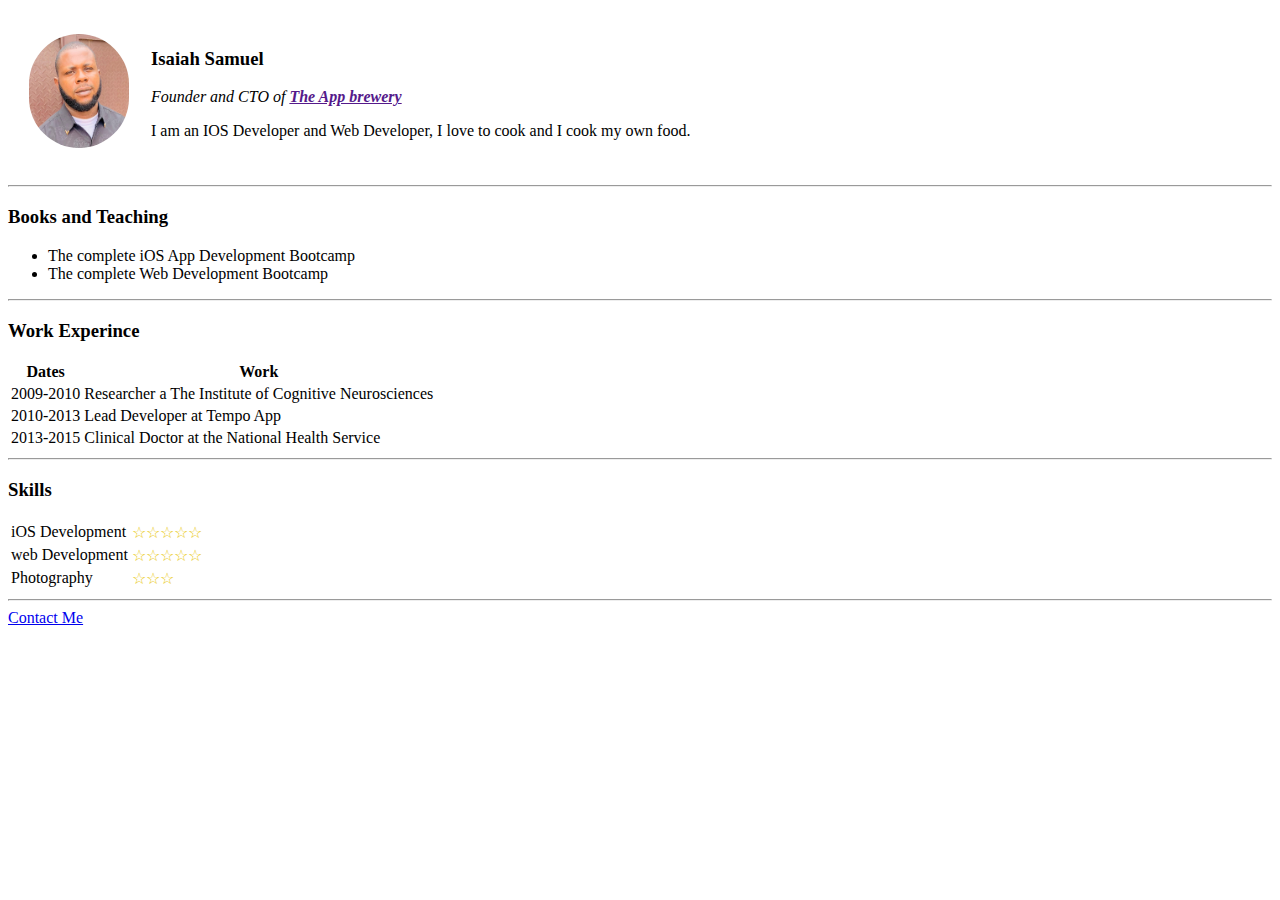
<file: index.html>
<!DOCTYPE html>
<html lang="en">
  <head>
    <meta charset="UTF-8" />
    <meta name="viewport" content="width=device-width, initial-scale=1.0" />
    <title>Astrotech</title>
  </head>
  <body>
    <table cellspacing="20">
      <tr>
        <td>
          <img
            src="img/atrotech.jpg"
            width="100px"
            style="border-radius: 100px"
            alt="atrotech picture"
          />
        </td>
        <td>
          <h3>Isaiah Samuel</h3>
          <em
            >Founder and CTO of
            <a href=""><strong>The App brewery</strong></a></em
          >
          <p>
            I am an IOS Developer and Web Developer, I love to cook and I cook
            my own food.
          </p>
        </td>
      </tr>
    </table>
    <hr />
    <h3>Books and Teaching</h3>
    <ul>
      <li>The complete iOS App Development Bootcamp</li>
      <li>The complete Web Development Bootcamp</li>
    </ul>
    <hr />
    <h3>Work Experince</h3>
    <table>
      <thead>
        <tr>
          <th>Dates</th>
          <th>Work</th>
        </tr>
      </thead>
      <tfoot>
        <tr>
          <td>2009-2010</td>
          <td>Researcher a The Institute of Cognitive Neurosciences</td>
        </tr>
        <tr>
          <td>2010-2013</td>
          <td>Lead Developer at Tempo App</td>
        </tr>
        <tr>
          <td>2013-2015</td>
          <td>Clinical Doctor at the National Health Service</td>
        </tr>
      </tfoot>
    </table>
    <hr />
    <h3>Skills</h3>
    <table>
      <tr>
        <td>iOS Development</td>
        <td>
          <span style="color: rgb(233, 200, 17)"
            >&star;&star;&star;&star;&star;</span
          >
        </td>
      </tr>
      <tr>
        <td>web Development</td>
        <td>
          <span style="color: rgb(233, 200, 17)"
            >&star;&star;&star;&star;&star;</span
          >
        </td>
      </tr>
      <tr>
        <td>Photography</td>
        <td>
          <span style="color: rgb(233, 200, 17)">&star;&star;&star;</span>
        </td>
      </tr>
    </table>
    <hr />
    <a href="contact.html">Contact Me</a>
  </body>
</html>
</file>
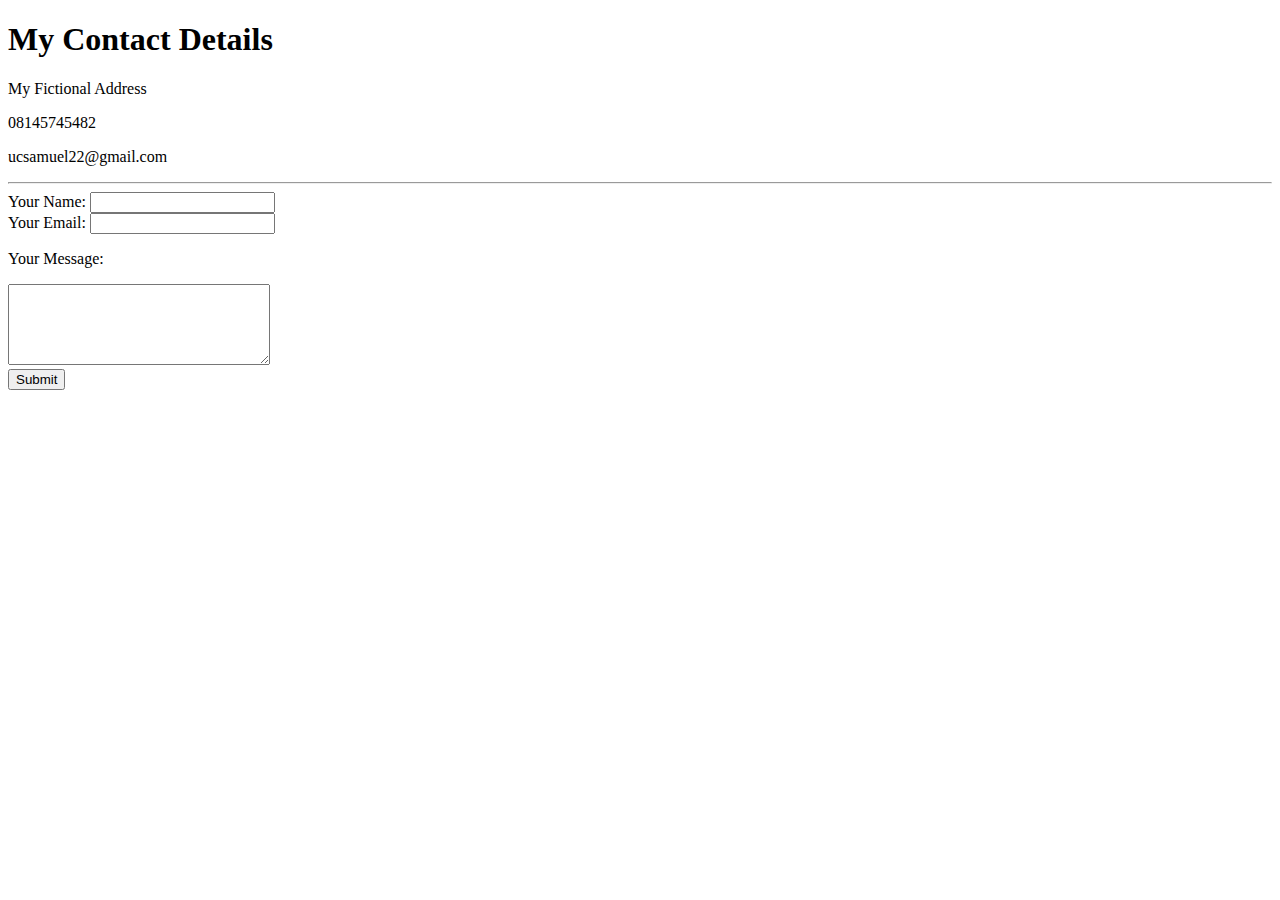
<file: contact.html>
<!DOCTYPE html>
<html lang="en">
  <head>
    <meta charset="UTF-8" />
    <meta name="viewport" content="width=device-width, initial-scale=1.0" />
    <title>Contact Me</title>
  </head>
  <body>
    <h1>My Contact Details</h1>
    <p>My Fictional Address</p>
    <p>08145745482</p>
    <p>ucsamuel22@gmail.com</p>
    <hr />
    <form
      class=""
      action="mailto:ucsamuel22@gmail.com"
      method="post"
      enctype="text/plain"
    >
      <label for="">Your Name:</label>
      <input type="text" name="yourName" value="" /> <br />

      <label for="">Your Email:</label>
      <input type="email" name="yourEmail" value="" /> <br />

      <p>Your Message:</p>
      <textarea name="yourMessage" id="" cols="30" rows="5"></textarea> <br />
      <input type="submit" />
    </form>
  </body>
</html>
</file>
